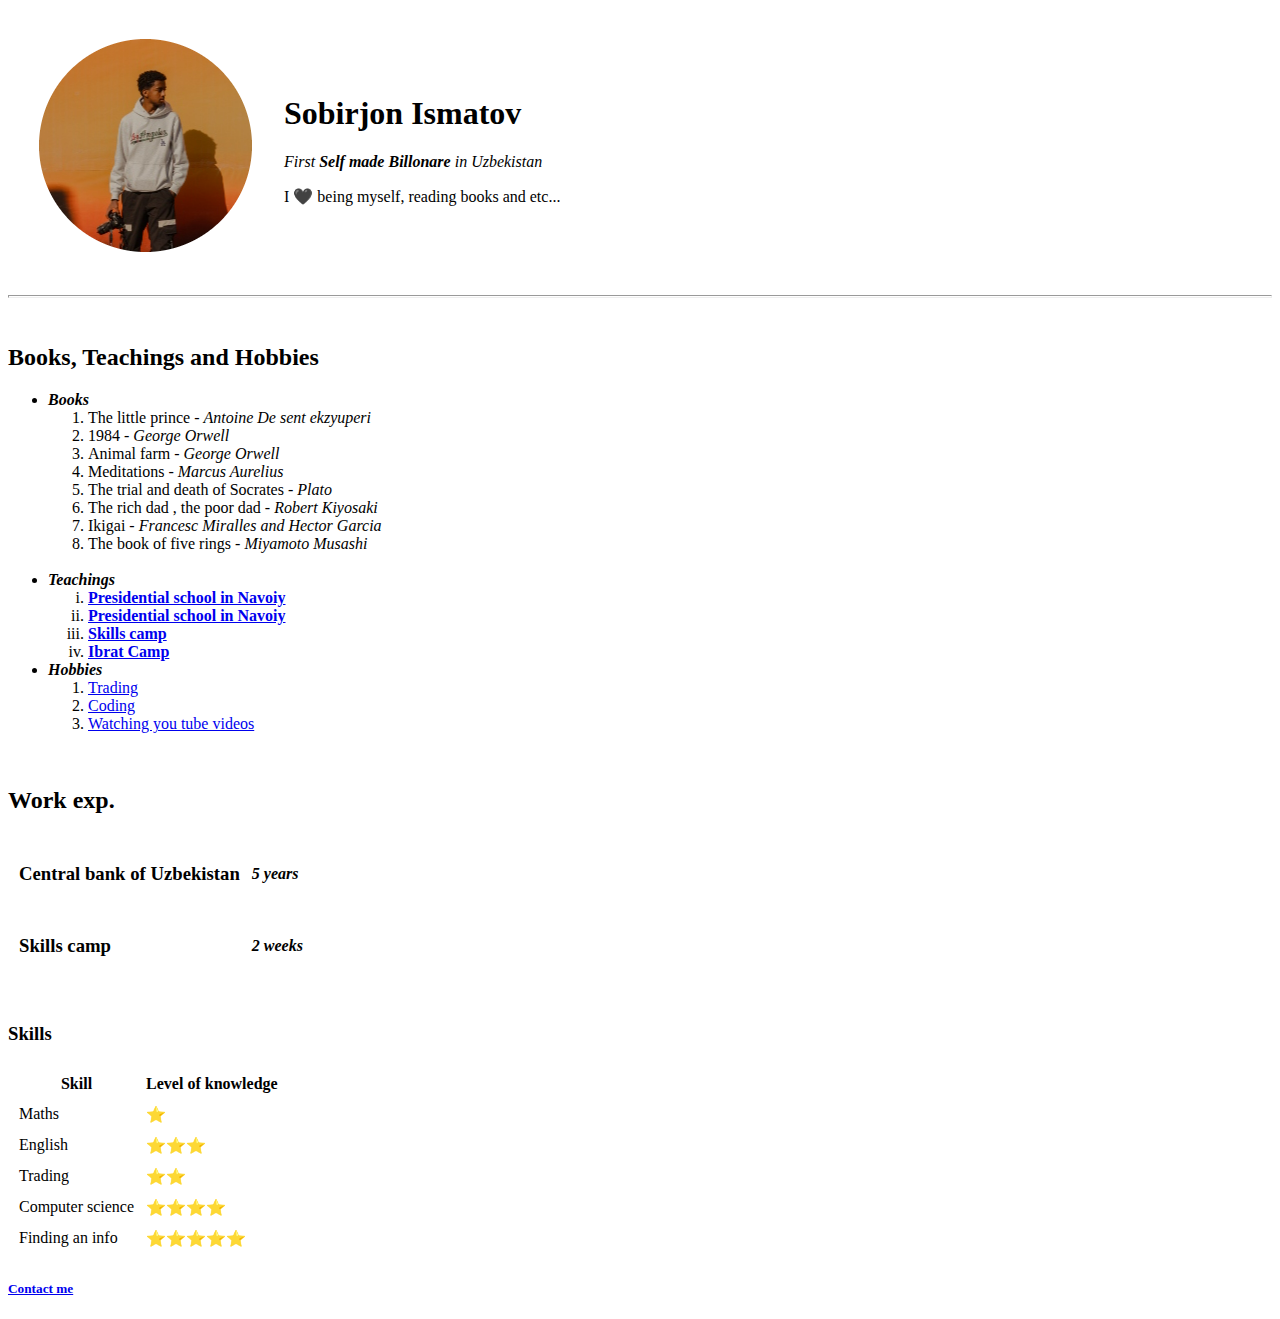
<file: index.html>
<!DOCTYPE html>
    <html lang="en">
        <head>
            <meta charset="UTF-8">
            <title>About me</title>
        </head>
        <body>
            <table cellspacing="30">
                <tr>
                    <td><img src = "pexels-abel-alemseged-17284001 (1)-modified.png">  </td>
                    <td>
                        <h1>Sobirjon Ismatov</h1>
                        <p><em> First <strong> Self made</strong> <i><b>Billonare</b> in Uzbekistan </i></em></p>
                        <p>I 🖤 being myself, reading books and etc...</p>
                    </td>
                </tr>
            </table>
           
                
            <hr size="3">
            <br>
            <h2>
                Books, Teachings and Hobbies
            </h2>
            <ul>
                <li><i><strong>Books</i></strong>
                    <ol>
                        <li>The little prince - <i>Antoine De sent ekzyuperi</i></li>
                        <li>1984 - <i>George Orwell</i></li>
                        <li>Animal farm - <i>George Orwell</i></li>
                        <li>Meditations - <i>Marcus Aurelius</i></li>
                        <li>The trial and death of Socrates - <i>Plato</i></li>
                        <li>The rich dad , the poor dad - <i>Robert Kiyosaki</i></li>
                        <li>Ikigai - <i>Francesc Miralles and Hector Garcia</i></li>
                        <li>The book of five rings - <i>Miyamoto Musashi</i></li>
                    </ol>
                </li>
                <br>      
                <li>
                    <i><strong>Teachings</i></strong>
                    <ol type="i">
                        <li><b><a href="https://piima.uz/en">Presidential school in Navoiy</a></b></li>
                        <li><b><a href="https://www.coursera.org/">Presidential school in Navoiy</a></b></li>
                        <li><b><a href="https://www.instagram.com/so1jon_ismatov/">Skills camp</a></b></li>
                        <li><b><a href="https://www.instagram.com/so1jon_ismatov/">Ibrat Camp</a></b></li>
                    </ol>
                </li>
                <li>
                    <i><strong>Hobbies</strong></i>
                    <ol>
                        <li><a href="https://www.youtube.com/watch?v=eynxyoKgpng">Trading</a></li>
                        <li><a href="https://www.youtube.com/watch?v=bz5q5gl2uZA&pp=ygUGY29kaW5n">Coding</a></li>
                        <li><a href="https://www.youtube.com/">Watching you tube videos</a></li>
                    </ol>
                </li>

            </ul>
            <br>
            <h2>Work exp.</h2>
            <table cellspacing = "10">
                <tbody>
                    <tr>
                        <td><h3>Central bank of Uzbekistan</h3></td>
                        <td><i><strong>5 years</strong></i></td>
                    </tr>
                    <tr>
                        <td><h3>Skills camp</h3></td>
                        <td><i><strong>2 weeks</strong></i></td>
                    </tr>
                </tbody>
            </table>
            <br>
            <h3>Skills</h3>
            <table cellspacing="10">
                <thead>
                    <tr>
                        <th>Skill</th>
                        <th>Level of knowledge</th>
                    </tr>
                </thead>
                <tbody>
                    <tr>
                        <td>Maths</td>
                        <td>⭐</td>

                    </tr>
                    <tr>
                        <td>English</td>
                        <td>⭐⭐⭐</td>
                    </tr>
                    <tr>
                        <td>Trading</td>
                        <td>⭐⭐</td>
                    </tr>
                    <tr>
                        <td>Computer science</td>
                        <td>⭐⭐⭐⭐</td>
                    </tr>
                    <tr>
                        <td>Finding an info</td>
                        <td>⭐⭐⭐⭐⭐</td>
                    </tr>
                </tbody>
            </table>
            <h5><a href="contactme.html">Contact me</a></h5>
        </body>
    </html>
</file>
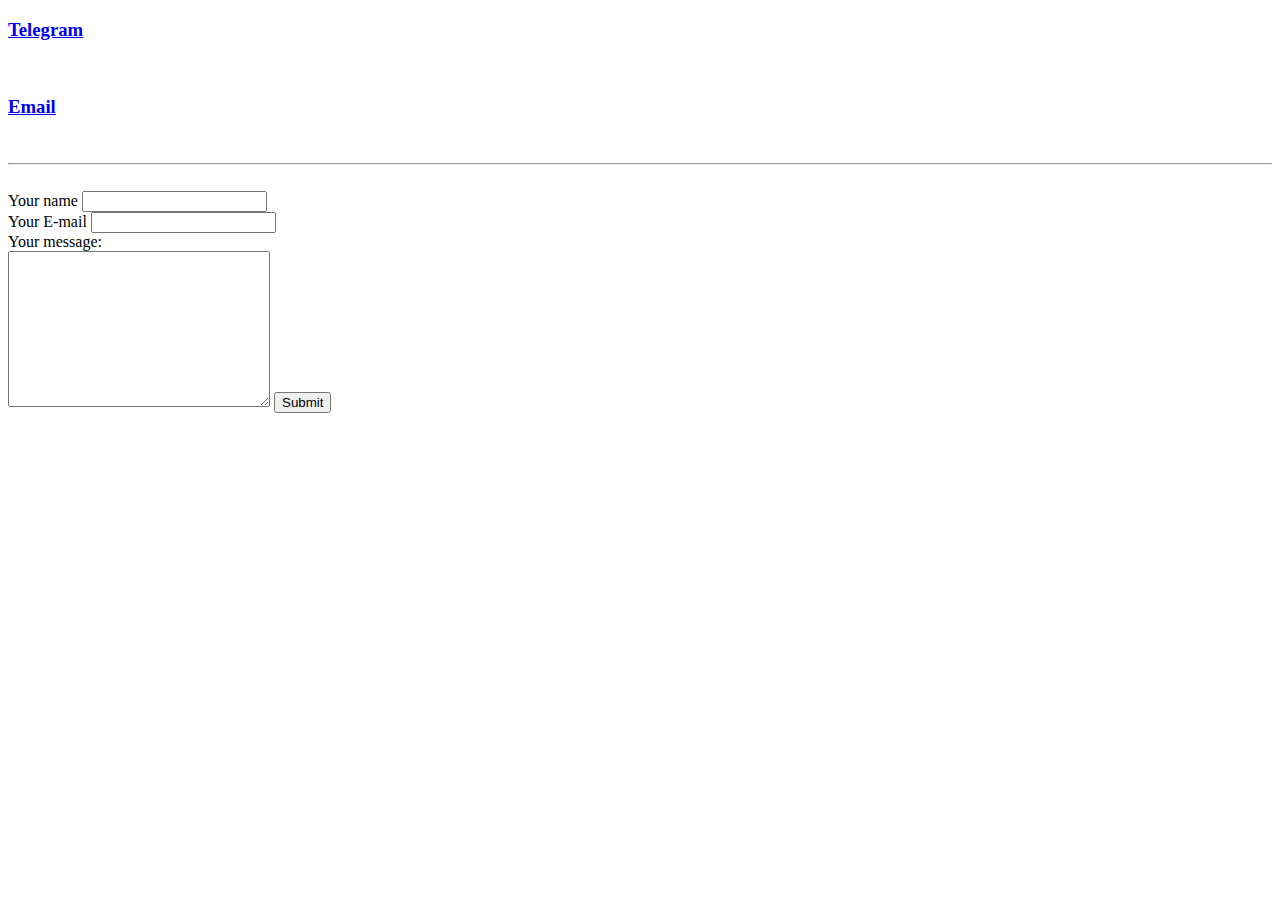
<file: contactme.html>
<!DOCTYPE html>
<html lang="en">
<head>
    <meta charset="UTF-8">
    <meta name="viewport" content="width=device-width, initial-scale=1.0">
    <title>Contact me</title>
</head>
<body>
    <h3><a href="https://t.me/SO1JONISMATOV">Telegram</a></h3>

    <br>
    <h3><a href="mailto: sobirjonismatov70@gmail.com">Email</a></h3>
    <br>
    <hr>
    <br>
    <form action="mailto:sobirjonismatov70@gmail.com" method="post" enctype="text/plain">
        <label>Your name</label>
        <input type="text"name="yourname"><br>
        <label>Your E-mail</label>
        <input type="email" name="YourEmail" id=""><br>
        <label >Your message:</label><br>
        <textarea name="name" id="YourMessage" cols="30" rows="10"></textarea>
        <input type="submit" name="" id="">
    </form>
</body>
</html>
</file>
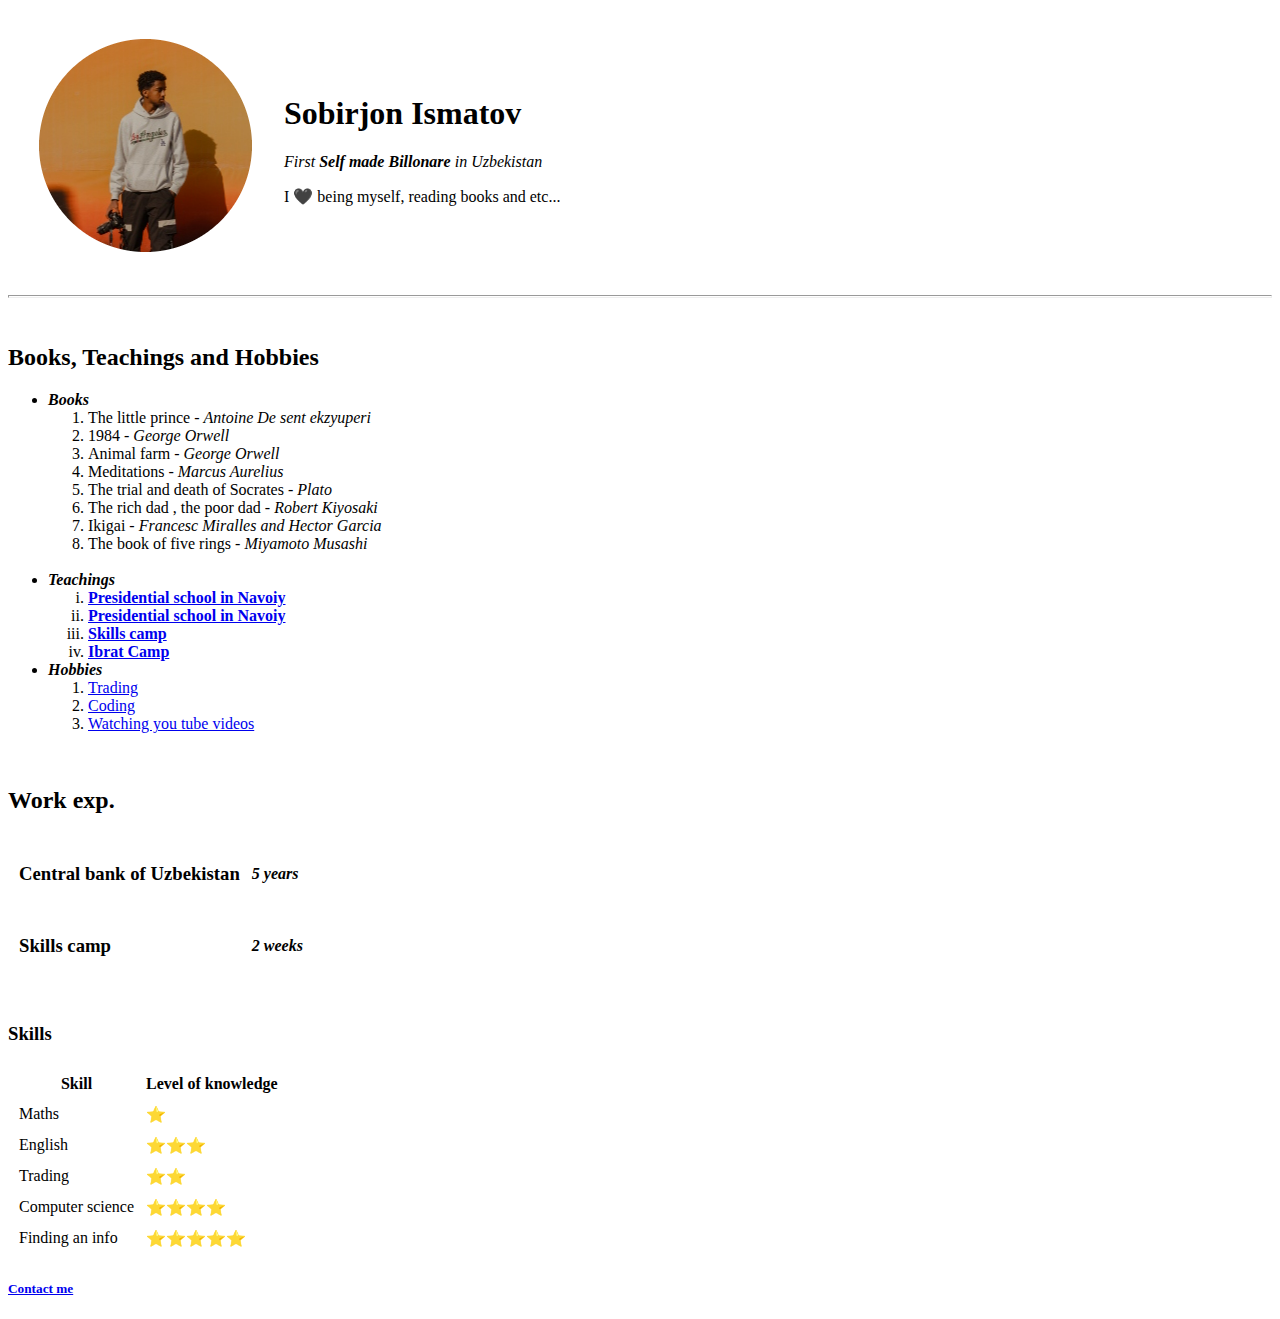
<file: hllowrld.html>
<!DOCTYPE html>
    <html lang="en">
        <head>
            <meta charset="UTF-8">
            <title>About me</title>
        </head>
        <body>
            <table cellspacing="30">
                <tr>
                    <td><img src = "pexels-abel-alemseged-17284001 (1)-modified.png">  </td>
                    <td>
                        <h1>Sobirjon Ismatov</h1>
                        <p><em> First <strong> Self made</strong> <i><b>Billonare</b> in Uzbekistan </i></em></p>
                        <p>I 🖤 being myself, reading books and etc...</p>
                    </td>
                </tr>
            </table>
           
                
            <hr size="3">
            <br>
            <h2>
                Books, Teachings and Hobbies
            </h2>
            <ul>
                <li><i><strong>Books</i></strong>
                    <ol>
                        <li>The little prince - <i>Antoine De sent ekzyuperi</i></li>
                        <li>1984 - <i>George Orwell</i></li>
                        <li>Animal farm - <i>George Orwell</i></li>
                        <li>Meditations - <i>Marcus Aurelius</i></li>
                        <li>The trial and death of Socrates - <i>Plato</i></li>
                        <li>The rich dad , the poor dad - <i>Robert Kiyosaki</i></li>
                        <li>Ikigai - <i>Francesc Miralles and Hector Garcia</i></li>
                        <li>The book of five rings - <i>Miyamoto Musashi</i></li>
                    </ol>
                </li>
                <br>      
                <li>
                    <i><strong>Teachings</i></strong>
                    <ol type="i">
                        <li><b><a href="https://piima.uz/en">Presidential school in Navoiy</a></b></li>
                        <li><b><a href="https://www.coursera.org/">Presidential school in Navoiy</a></b></li>
                        <li><b><a href="https://www.instagram.com/so1jon_ismatov/">Skills camp</a></b></li>
                        <li><b><a href="https://www.instagram.com/so1jon_ismatov/">Ibrat Camp</a></b></li>
                    </ol>
                </li>
                <li>
                    <i><strong>Hobbies</strong></i>
                    <ol>
                        <li><a href="https://www.youtube.com/watch?v=eynxyoKgpng">Trading</a></li>
                        <li><a href="https://www.youtube.com/watch?v=bz5q5gl2uZA&pp=ygUGY29kaW5n">Coding</a></li>
                        <li><a href="https://www.youtube.com/">Watching you tube videos</a></li>
                    </ol>
                </li>

            </ul>
            <br>
            <h2>Work exp.</h2>
            <table cellspacing = "10">
                <tbody>
                    <tr>
                        <td><h3>Central bank of Uzbekistan</h3></td>
                        <td><i><strong>5 years</strong></i></td>
                    </tr>
                    <tr>
                        <td><h3>Skills camp</h3></td>
                        <td><i><strong>2 weeks</strong></i></td>
                    </tr>
                </tbody>
            </table>
            <br>
            <h3>Skills</h3>
            <table cellspacing="10">
                <thead>
                    <tr>
                        <th>Skill</th>
                        <th>Level of knowledge</th>
                    </tr>
                </thead>
                <tbody>
                    <tr>
                        <td>Maths</td>
                        <td>⭐</td>

                    </tr>
                    <tr>
                        <td>English</td>
                        <td>⭐⭐⭐</td>
                    </tr>
                    <tr>
                        <td>Trading</td>
                        <td>⭐⭐</td>
                    </tr>
                    <tr>
                        <td>Computer science</td>
                        <td>⭐⭐⭐⭐</td>
                    </tr>
                    <tr>
                        <td>Finding an info</td>
                        <td>⭐⭐⭐⭐⭐</td>
                    </tr>
                </tbody>
            </table>
            <h5><a href="contactme.html">Contact me</a></h5>
        </body>
    </html>
</file>
